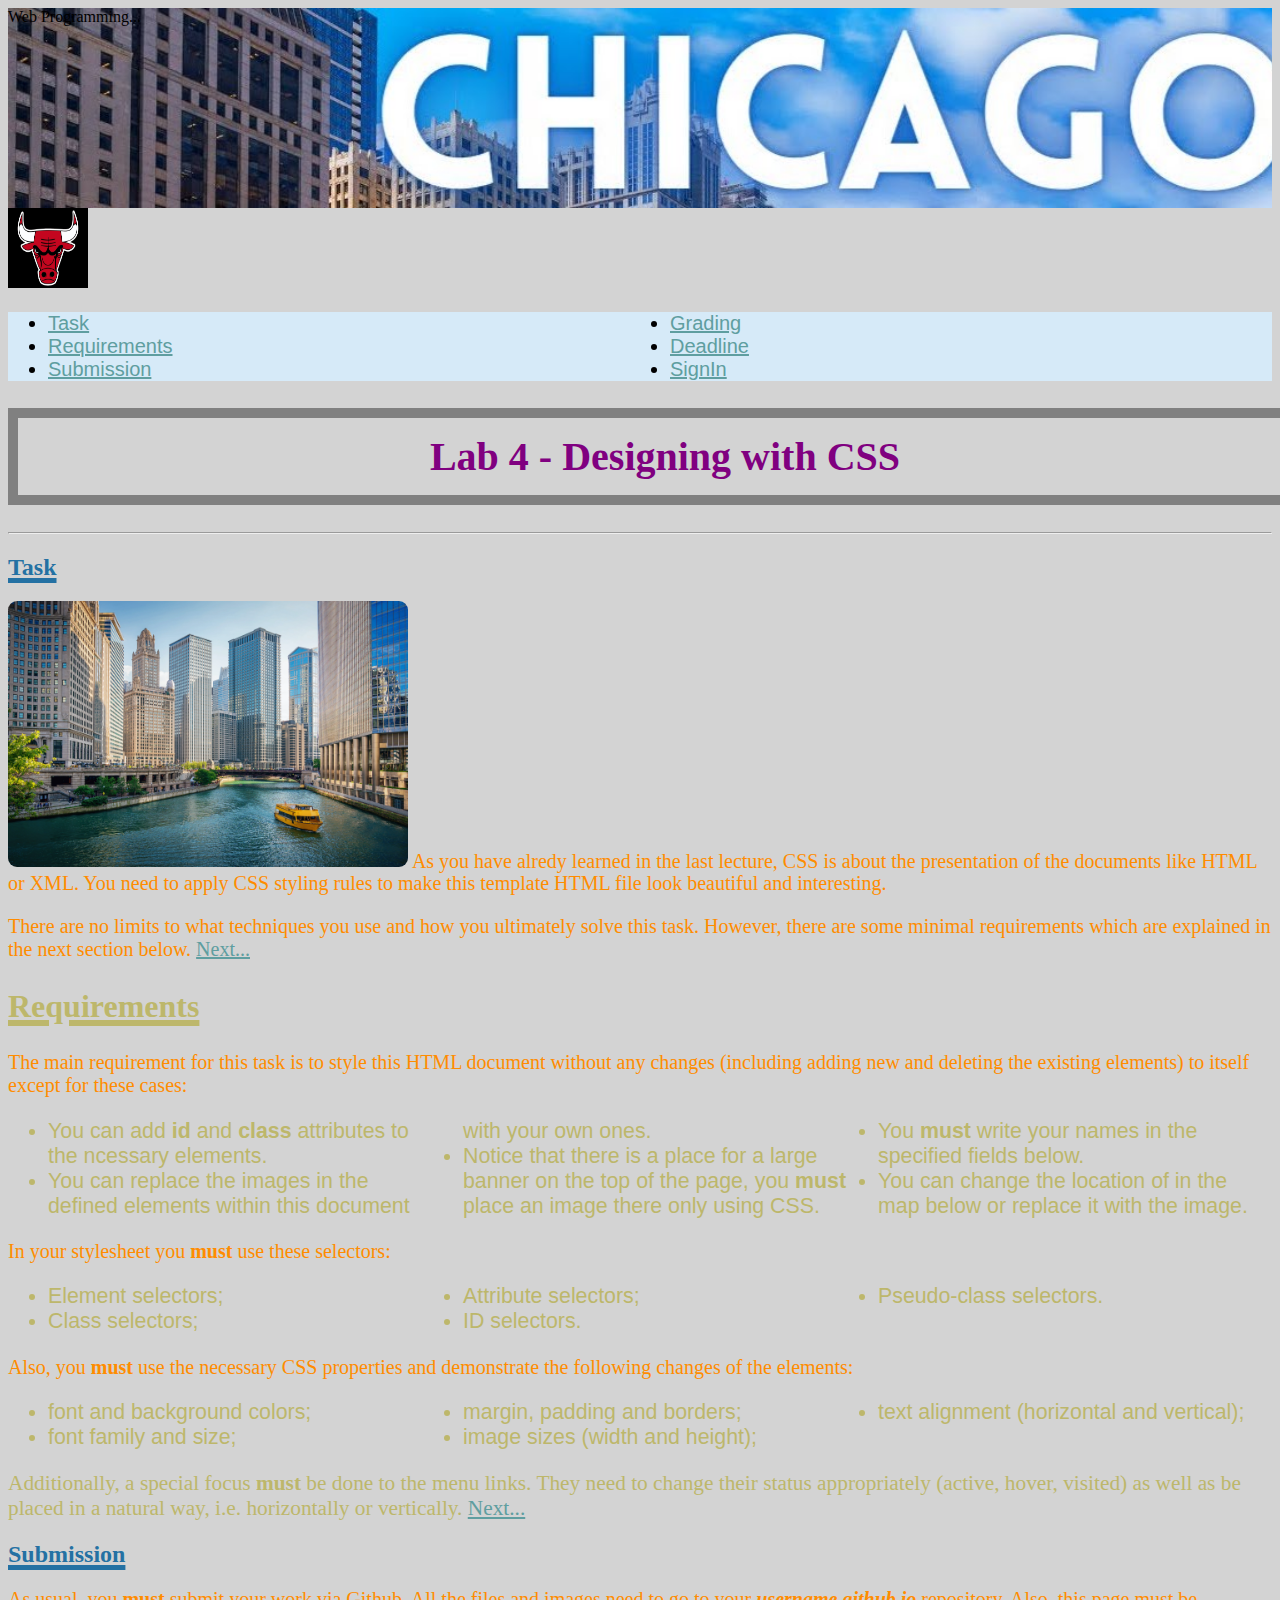
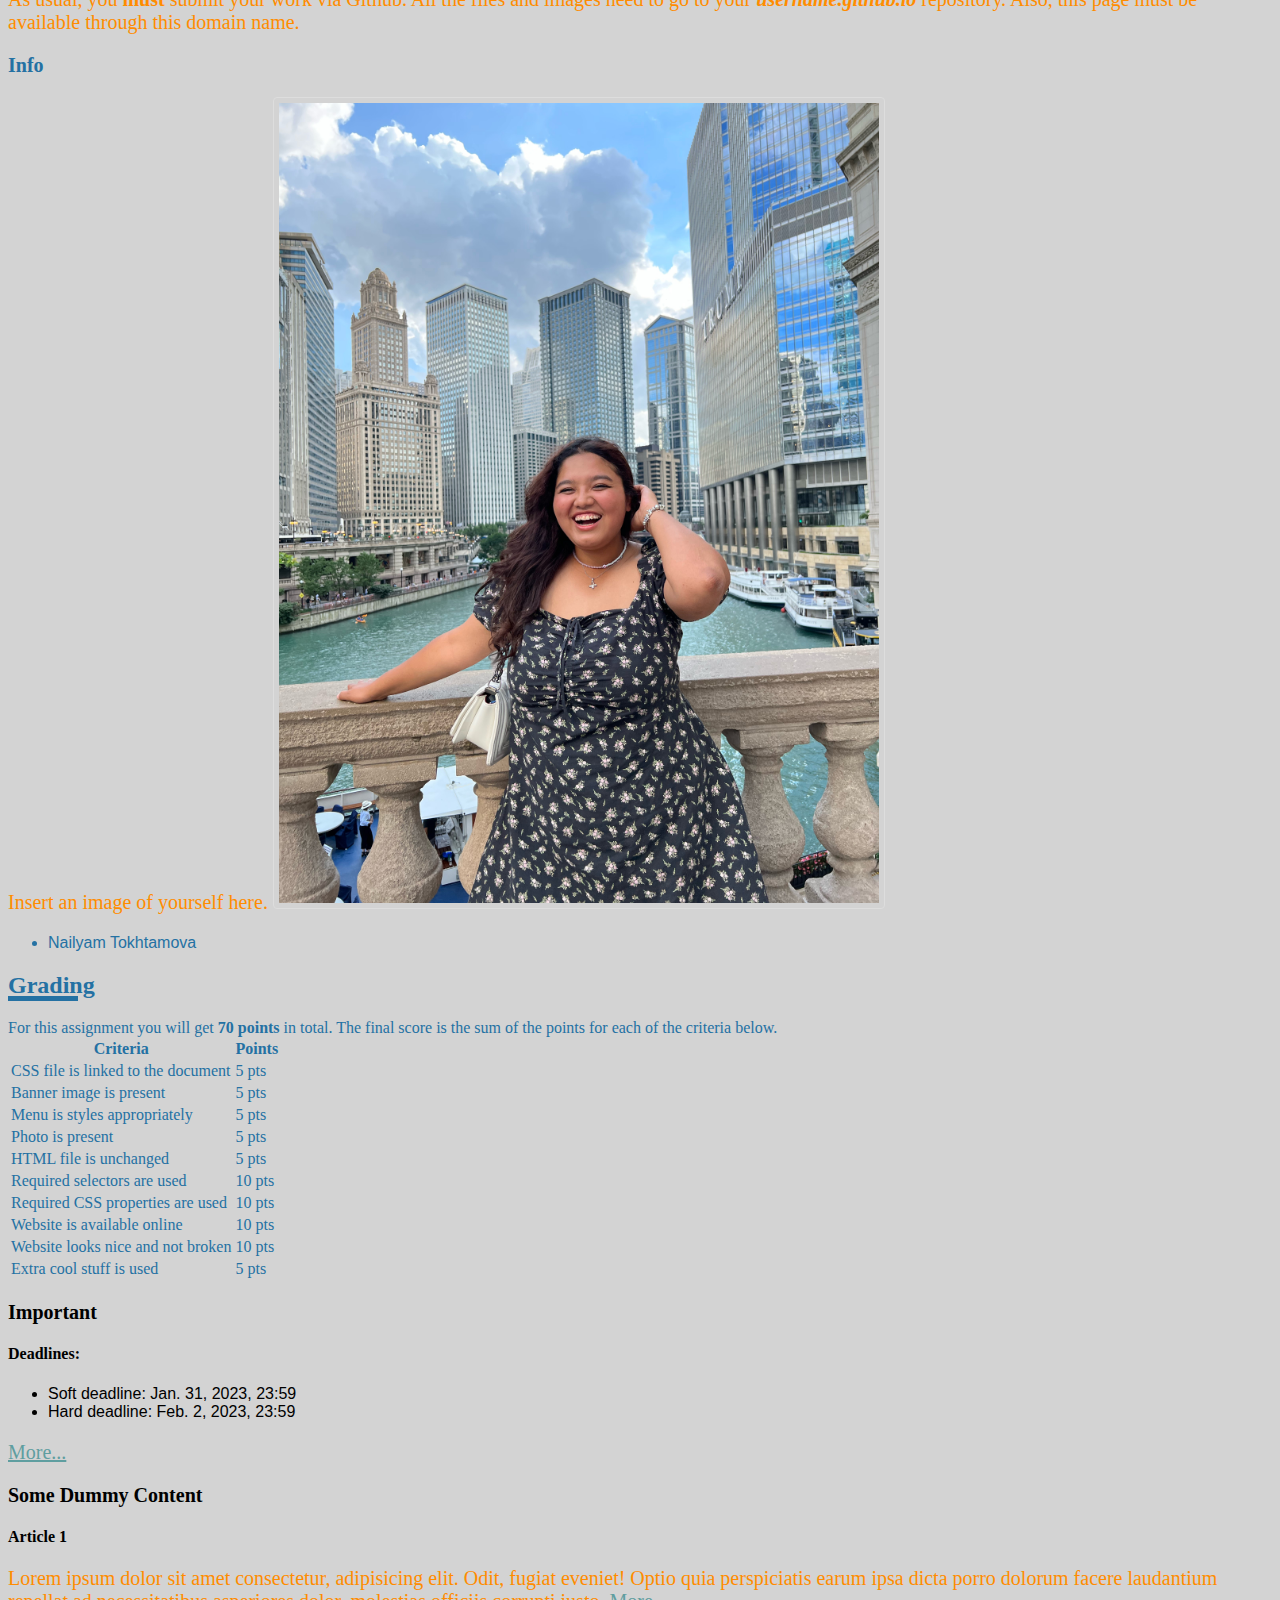
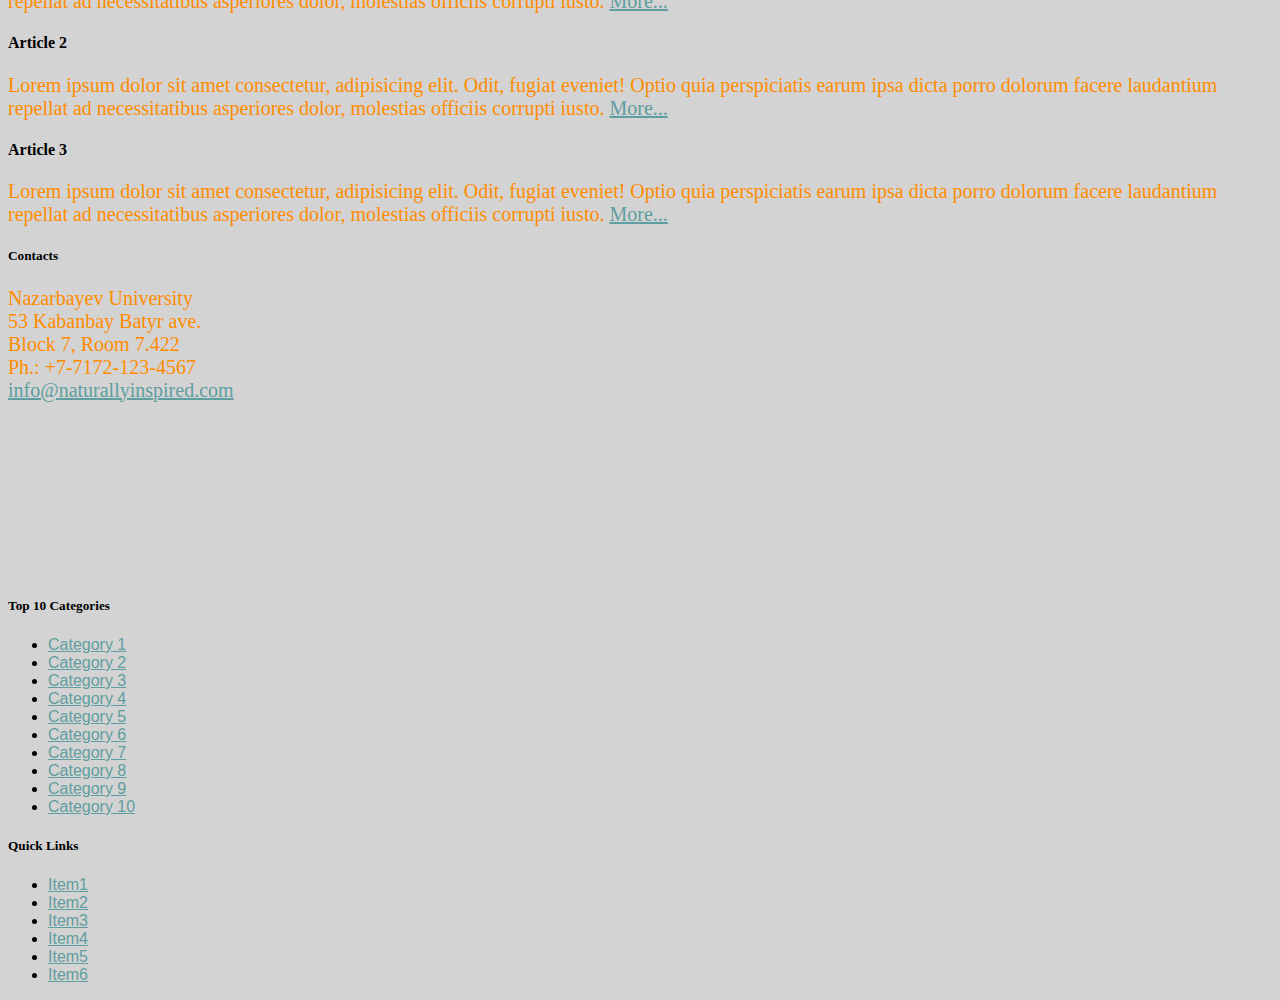
<file: index.html>
<!DOCTYPE html>
<html lang="en">
<head>
  <meta charset="UTF-8">
  <meta http-equiv="X-UA-Compatible" content="IE=edge">
  <meta name="viewport" content="width=device-width, initial-scale=1.0">
  <link rel="stylesheet" href="main.css">
  <title>CSS Design</title>
</head>
<body>
  <!-- HEADER -->
  <header>
    <div class="banner">Web Programming...</div>
  </header>

  <!-- Navbar -->
  <nav>
      <a class="logo" href="#">
        <img src="logo.png" alt="logo" width="80px" height="80px">
      </a>
      <ul class="menu">
        <li><a class="active" href="#task">Task</a></li>
        <li><a href="#requirements">Requirements</a></li>
        <li><a href="#submission">Submission</a></li>
        <li><a href="#grading">Grading</a></li>
        <li><a href="#deadline">Deadline</a></li>
        <li><a href="#">SignIn</a></li>
      </ul>
  </nav>

  <!-- Main Content -->
  <section class="main_content">
    <h1 id="main-heading" class="topic">
      Lab 4 - Designing with CSS 
    </h1>
    <hr>
    <article id="task">
      <h2 >Task</h2>
      <p>
        <img src="nature.jpeg" alt="" width="300px" height="210">
        As you have alredy learned in the last lecture, 
        CSS is about the presentation of the documents
        like HTML or XML.
        You need to apply
        CSS styling rules to make this template HTML file look
        beautiful and interesting.  
      </p>
      <p>
        There are no 
        limits to what techniques you use and how you 
        ultimately solve this task. 
        However, there are some minimal requirements
        which are explained in the next section below.
        <a href="#requirements">Next...</a>
      </p>
    </article>
    <article id="requirements">
      <h2 >Requirements</h2>
      <p>
        
        The main requirement for this task is to 
        style this HTML document without any 
        changes (including adding new and deleting the existing elements) to itself except for these cases: 
        <ul>
          <li>
            You can add <strong>id</strong>
            and <strong>class</strong> 
            attributes to the ncessary elements. 
            </li>
            <li>
            You can replace the 
            images in the defined elements within this document with your
            own ones. 
            </li><li>
            Notice that there is a place for a 
            large banner on the top of the page,
            you <strong>must</strong> place an image there only using CSS.
            </li>
            <li>
              You <strong>must</strong> write your names in the specified fields below.
            </li>
            <li>You can change the location
              of in the map below or replace it with the image.
            </li>
        </ul>
      </p>
      <p>
        In your stylesheet you <strong>must</strong>
         use these selectors:
        <ul>
          <li>Element selectors;</li>
          <li>Class selectors;</li>
          <li>Attribute selectors;</li>
          <li>ID selectors.</li>
          <li>Pseudo-class selectors.</li>
        </ul>
      </p>
      <p>
        Also, you <strong>must</strong> 
        use the necessary CSS properties
        and demonstrate the following changes
        of the elements:
        <ul>
          <li>font and background colors;</li>
          <li>font family and size;</li>
          <li>margin, padding and borders;</li>
          <li>image sizes (width and height);</li>
          <li>text alignment (horizontal and vertical);</li>
        </ul>
        Additionally, a special focus <strong>must</strong> 
        be done to the menu links.        
        They need to change their status appropriately 
        (active, hover, visited)
        as well as be placed in a natural way,
        i.e. horizontally or vertically. 
        <a href="#submission">Next...</a>
      </p>
    </article>
    <article id="submission">
      <h2>Submission</h2>
      <p>
       As usual, you <strong>must</strong> submit 
       your work via Github. All the files and images need to go to 
       your <strong> <i>username.github.io</i> </strong>repository. 
       Also, this page must be available 
       through this domain name.
      </p>
      <h3>Info</h3>
      <p>
         Insert an image of yourself here.
         <img src="planets.jpeg" alt="" width="300px" height="210">

        <ul>
          <li>Nailyam Tokhtamova </li>
        </ul>
      </p>
    </article>
    <article id="grading">
      <h2>Grading</h2>
      For this assignment you will get 
      <strong>70 points</strong>  in total.
      The final score is the sum of the points 
      for each of the criteria below.
      <table>
        <tr>
          <th>Criteria</th>
          <th>Points</th>
        </tr>
        <tr>
          <td>CSS file is linked to the document</td>
          <td>5 pts</td>
        </tr>
        <tr>
          <td>Banner image is present</td>
          <td>5 pts</td>
        </tr>
        <tr>
          <td>Menu is styles appropriately</td>
          <td>5 pts</td>
        </tr>
        
        <tr>
          <td>Photo is present </td>
          <td>5 pts</td>
        </tr>
         <tr>
          <td>HTML file is unchanged</td>
          <td>5 pts</td>
        </tr>
        <tr>
          <td>Required selectors are used</td>
          <td>10 pts</td>
        </tr>
        <tr>
          <td>Required CSS properties are used</td>
          <td>10 pts</td>
        </tr>
        <tr>
          <td>Website is available online</td>
          <td>10 pts</td>
        </tr>
        <tr>
          <td>Website looks nice and not broken</td>
          <td>10 pts</td>
        </tr>
        <tr>
          <td>Extra cool stuff is used</td>
          <td>5 pts</td>
        </tr>
        </tr>
      </table>
    </article>
  </section>

  <!-- Aside Information -->
  <aside>
    <h3>Important</h3>
    <section class="aside_content">
      <article id="deadline">
        <h4>Deadlines:</h4>
        <ul>
          <li>Soft deadline: Jan. 31, 2023, 23:59</li>
          <li>Hard deadline: Feb. 2, 2023, 23:59</li>
        </ul>
        <p>
        <a href="#">More...</a>
      </article>
      </section>
     
        <h3>Some Dummy Content</h3>
       <section>
        <article>
        <h4>Article 1</h4>
        <p>
          Lorem ipsum dolor sit amet consectetur, 
          adipisicing elit. Odit, fugiat eveniet! 
          Optio quia perspiciatis earum ipsa dicta 
          porro dolorum facere laudantium repellat 
          ad necessitatibus asperiores dolor, molestias 
          officiis corrupti iusto.
          <a href="#">More...</a>
        </p>
      </article>
      <article>
        <h4>Article 2</h4>
        <p>
          Lorem ipsum dolor sit amet consectetur, 
          adipisicing elit. Odit, fugiat eveniet! 
          Optio quia perspiciatis earum ipsa dicta 
          porro dolorum facere laudantium repellat 
          ad necessitatibus asperiores dolor, molestias 
          officiis corrupti iusto.
          <a href="#">More...</a>
        </p>
      </article>
      <article>
        <h4>Article 3</h4>
        <p>
          Lorem ipsum dolor sit amet consectetur, 
          adipisicing elit. Odit, fugiat eveniet! 
          Optio quia perspiciatis earum ipsa dicta 
          porro dolorum facere laudantium repellat 
          ad necessitatibus asperiores dolor, molestias 
          officiis corrupti iusto.
          <a href="#">More...</a>
        </p>
      </article>
    </section>
  </aside>

  <!-- FOOTER -->
  <footer>
    <div class="contacts">
      <div >
        <h5>Contacts</h5>
        <p>
          Nazarbayev University <br>
          53 Kabanbay Batyr ave. <br>
          Block 7, Room 7.422 <br>
          Ph.: +7-7172-123-4567 <br>
          <a href="mailto:info@naturallyinspired.com" class="email">
            info@naturallyinspired.com
          </a>
        </p>
      </div>
      <div class="map">
          <iframe src="https://maps.google.com/maps?q=Nazarbayev%20university,%20Nur-Sultan&t=&z=13&ie=UTF8&iwloc=&output=embed" 
                  frameborder="0" scrolling="no" marginheight="0" marginwidth="0">
          </iframe>
      </div>
    </div>
    <div class="categories">
      <h5>Top 10 Categories</h5>
      <ul>
        <li><a href="#">Category 1</a></li>
        <li><a href="#">Category 2</a></li>
        <li><a href="#">Category 3</a></li>
        <li><a href="#">Category 4</a></li>
        <li><a href="#">Category 5</a></li>
        <li><a href="#">Category 6</a></li>
        <li><a href="#">Category 7</a></li>
        <li><a href="#">Category 8</a></li>
        <li><a href="#">Category 9</a></li>
        <li><a href="#">Category 10</a></li>
      </ul>
    </div>
    <div class="quick_links">
      <h5>Quick Links</h5>
      <ul>
        <li><a href="#">Item1</a></li>
        <li><a href="#">Item2</a></li>
        <li><a href="#">Item3</a></li>
        <li><a href="#">Item4</a></li>
        <li><a href="#">Item5</a></li>
        <li><a href="#">Item6</a></li>
      </ul>
    </div>
  </footer>
</body>
</html>
</file>
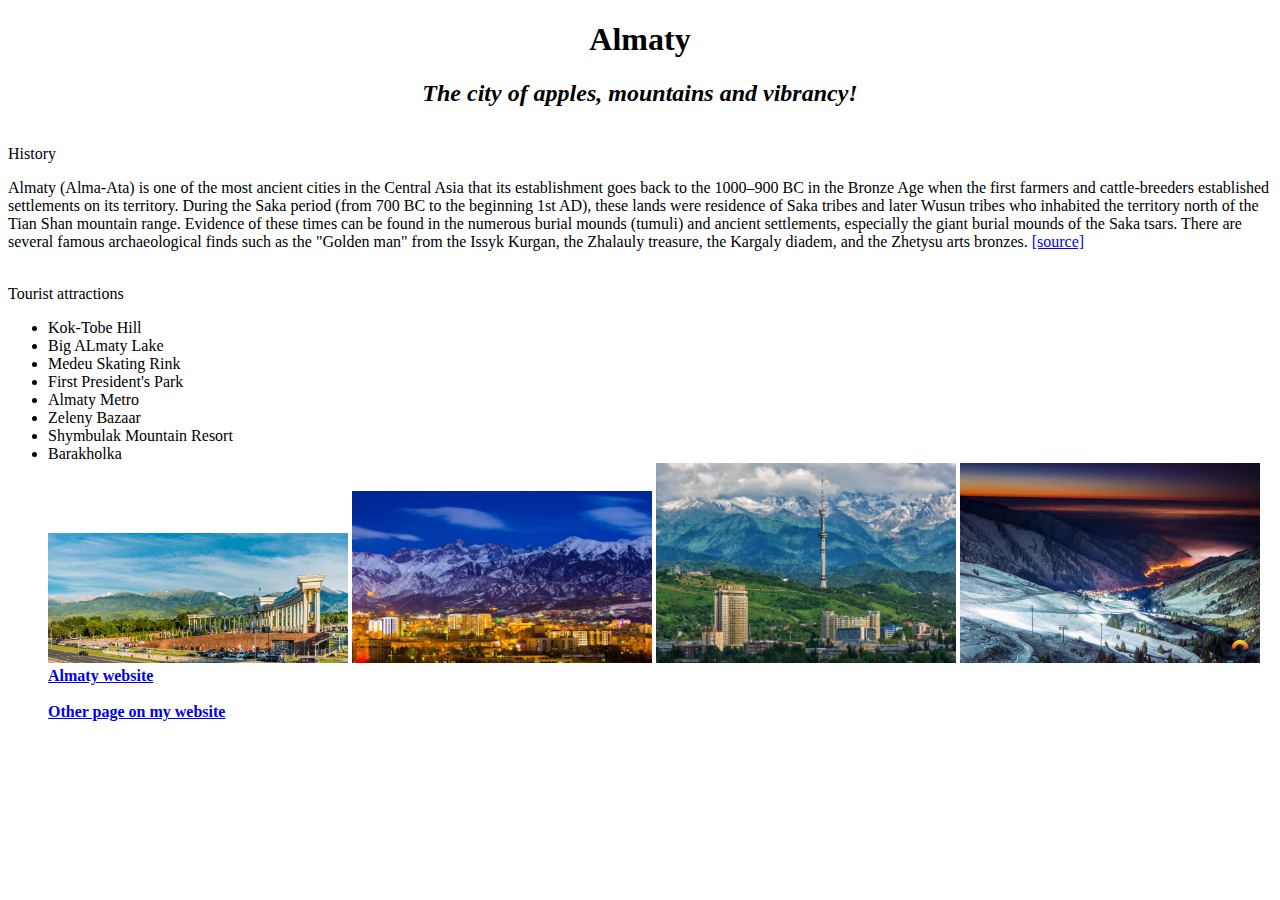
<file: index2.html>
<!DOCTYPE html>
      <html lang="en">
<head>
    <style>
        h1 {text-align: center;}
        h2 {text-align: center;}
    </style>
        <meta charset="UTF-8">
        <title>My Hometown</title>
       </head>
       <body>
         <h1><b>Almaty</b></h1>
         <h2><em>The city of apples, mountains and vibrancy!</em></h2>
         <br>History</br>
         <p>Almaty (Alma-Ata) is one of the most ancient cities in the Central Asia that its establishment goes back to the 1000–900 BC in the Bronze Age when the first farmers and cattle-breeders established settlements on its territory.
         During the Saka period (from 700 BC to the beginning 1st AD), these lands were residence of Saka tribes and later Wusun tribes who inhabited the territory north of the Tian Shan mountain range. Evidence of these times can be found in the numerous burial mounds (tumuli) and ancient settlements, especially the giant burial mounds of the Saka tsars. There are several famous archaeological finds such as the "Golden man" from the Issyk Kurgan, the Zhalauly treasure, the Kargaly diadem, and the Zhetysu arts bronzes.
                  <a href="https://en.unesco.org/silkroad/content/almaty">[source]</a></p>
         <br>Tourist attractions</br>
         <ul>
            <li>Kok-Tobe Hill</li>
            <li>Big ALmaty Lake</li>
            <li>Medeu Skating Rink</li>
            <li>First President's Park</li>
            <li>Almaty Metro</li>
            <li>Zeleny Bazaar</li>
            <li>Shymbulak Mountain Resort</li>
            <li>Barakholka</li>
        <img src="alm3.jpg" alt="alm3" width="300"> 
        <img src="alm2.jpg" alt="alm2" width="300">  
        <img src="alm1.jpg" alt="alm1" width="300">  
        <img src="alm4.jpg" alt="alm4" width="300">  
        <br><a href="https://visitalmaty.kz/en/index/"><b>Almaty website</b></a></br>
        <br><a href="about.html"><b>Other page on my website</b></a></br>
       </body>
      </html>
</file>
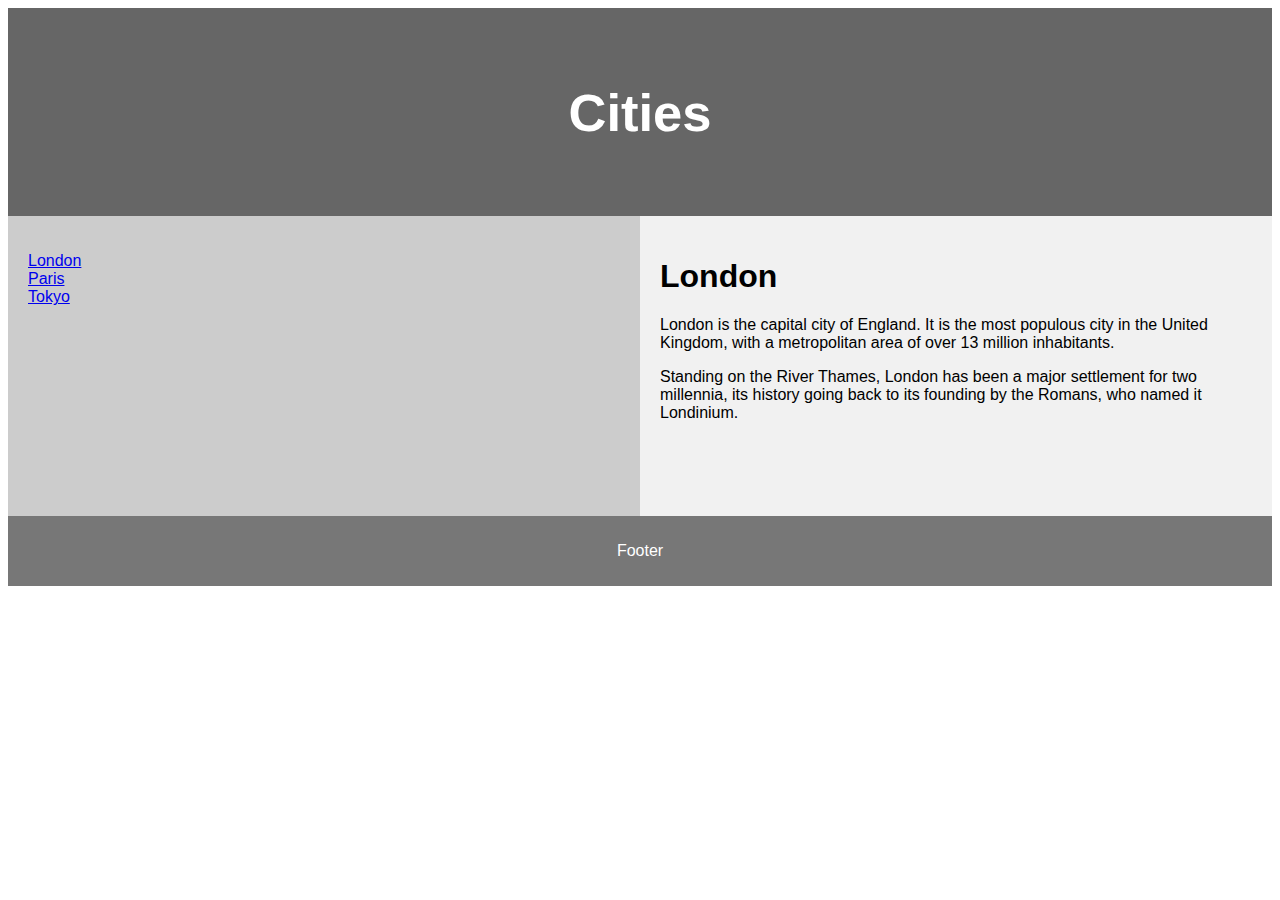
<file: layout.html>
<!DOCTYPE html>
<html lang="en">
<head>
<title>CSS Template</title>
<meta charset="utf-8">
<meta name="viewport" content="width=device-width, initial-scale=1">
<style>
* {
  box-sizing: border-box;
}

body {
  font-family: Arial, Helvetica, sans-serif;
}

/* Style the header */
header {
  background-color: #666;
  padding: 30px;
  text-align: center;
  font-size: 35px;
  color: white;
}

/* Create two columns/boxes that floats next to each other */
nav {
  float: left;
  width: 50%;
  height: 300px; /* only for demonstration, should be removed */
  background: #ccc;
  padding: 20px;
}

/* Style the list inside the menu */
nav ul {
  list-style-type: none;
  padding: 0;
}

article {
  float: left;
  padding: 20px;
  width: 50%;
  background-color: #f1f1f1;
  height: 300px; /* only for demonstration, should be removed */
}

/* Clear floats after the columns */
section::after {
  content: "";
  display: table;
  clear: both;
}

/* Style the footer */
footer {
  background-color: #777;
  padding: 10px;
  text-align: center;
  color: white;
}

/* Responsive layout - makes the two columns/boxes stack on top of each other instead of next to each other, on small screens */
@media (max-width: 600px) {
  nav, article {
    width: 100%;
    height: auto;
  }
}
</style>
</head>
<body>

<header>
  <h2>Cities</h2>
</header>

<section>
  <nav>
    <ul>
      <li><a href="#">London</a></li>
      <li><a href="#">Paris</a></li>
      <li><a href="#">Tokyo</a></li>
    </ul>
  </nav>
  
  <article>
    <h1>London</h1>
    <p>London is the capital city of England. It is the most populous city in the  United Kingdom, with a metropolitan area of over 13 million inhabitants.</p>
    <p>Standing on the River Thames, London has been a major settlement for two millennia, its history going back to its founding by the Romans, who named it Londinium.</p>
  </article>
</section>

<footer>
  <p>Footer</p>
</footer>

</body>
</html>
</file>
<file: main.css>
body {background-color: aliceblue;}
.menu {font-size: 20px}
h1 {color: purple;
font-size: 40px;
text-align: center;
border: 10px solid gray;
padding: 15px;}
p {color: darkorange;
font-family: "Georgia", Times, serif;
font-size: 20px;}
.main_content {
  color: #2471A3;} 
.aside_content p {color: goldenrod;
 text-align: justify;}
.menu {background-color: #D6EAF8;} 
#requirements {
color: darkkhaki; font-size: 16pt;}
a:link {
  color: cadetblue;
}
a:visited {
  color: burlywood;
}
a:hover {
  color: yellow;
}
a:active {
  color: darkmagenta;
}
h2 {
  text-decoration-line: underline;
  text-decoration-thickness: 20%;
}

h3 {
  font-family: "Copperplate", Papyrus, fantasy;
  font-size: 20px;
}

li {
  font-family:'Trebuchet MS', sans-serif;
}
.banner {background-image: url("chi.jpg");
  height: 200px;
  width: 100%;
  background-repeat: no-repeat;
  background-size: cover;
}

#task img {border-radius: 9px;
width: 20em;
height: auto;}
#submission img {border: 1px solid #ddd;
  border-radius: 4px;
  padding: 5px;
  width: 30em;
  height: auto;
}
 
.grid-container {
      display: grid;
      gap: 1em;
      background-color: palevioletred;
      padding: 00.53em;
      
  }

.grid-container > div {
    background-color: rgba(255, 255, 255, 0.8);
    padding: 00.53em 0;
    font-size: 1em;
    
  }

.flex-container {
    display: flex;
    background-color: #D7BDE2;
  }
  
.flex-container > div {
    background-color:  rgba(255, 255, 255, 0.8);
    margin: 0.625em;
    padding: 1.25em;
    font-size: 1.25em;
  }



.first {
    order: 2;
    background-color: #D7BDE2;
    width: 100%;
  }
  
.second {
    order: 1;
    background-color: #D7BDE2;
    width: 100%;
  }
  
.third {
    order: 3;
    background-color: #D7BDE2;
    width: 100%;
  }
  

   
@media screen and (max-width: 767px) {
    h1 {
        width: 100%;
    }
    .banner {
  height: 4em;
  width: 100%;}
    .first {
      order: 1;
      width: 50%;
    }
    .second {
      order: 2;
      width: 50%;
    }
    .third {
      order: 3;
      width: 50%;
    }
    .flex-container {
      display: flow-root;
    }
    #submission
    img {
        width: 100%;
        height: 100%;
    }
    #task
    img {width: 100%;
      height: 100%;}
    .grid-container{
        background-color: #F4ECF7;
        display: flow-root;
    }
    body {
        font-size: 0.6 em;
        background-color: white;
    }

}


@media screen and (min-width: 768px) and (max-width: 1023px) {
  h1 {
    width: 100%;
  }
  #requirements
  ul {column-count: 2;}
 .banner {
  height: 8em;
  width: 100%;}
  #submission
    img {
        width: 20em;
        height: auto;}
   #task
    img {width: 15em;
      height: auto; }
  .first {
    order: 1;
    width: 75%;
  }
  .second {
    order: 2;
    width: 75%;
  }
  .third {
    order: 3;
    width: 75%;
  }
  .flex-container {
    display: flow-root;
  }
  .img {
    width: 100%;
    height: 100%;
  }
  .grid-container{
      background-color: #CCD1D1;
      display: flow-root;
  }
  body {
      font-size: 00.75 em;
      background-color: #FCF3CF;
  }

}
@media screen and (min-width: 1024px) {
    h1 {
        width: 100%;
    }
    #requirements
    ul {column-count: 3;}
    .menu {column-count: 2;}
    .first {
      order: 1;
      width: 50%;
    }
    .second {
      order: 2;
      width: 50%;
    }
    .third {
      order: 3;
      width: 50%;
    }
    .flex-container {
      display: flow-root;
    }
    .img {
        width: 100%;
        height: 100%;
    }
    .grid-container{
        background-color: lightpink;
        display: flow-root;
    }
    body {
        font-size: 1.5 em;
        background-color: lightgray;
    }

}
</file>
